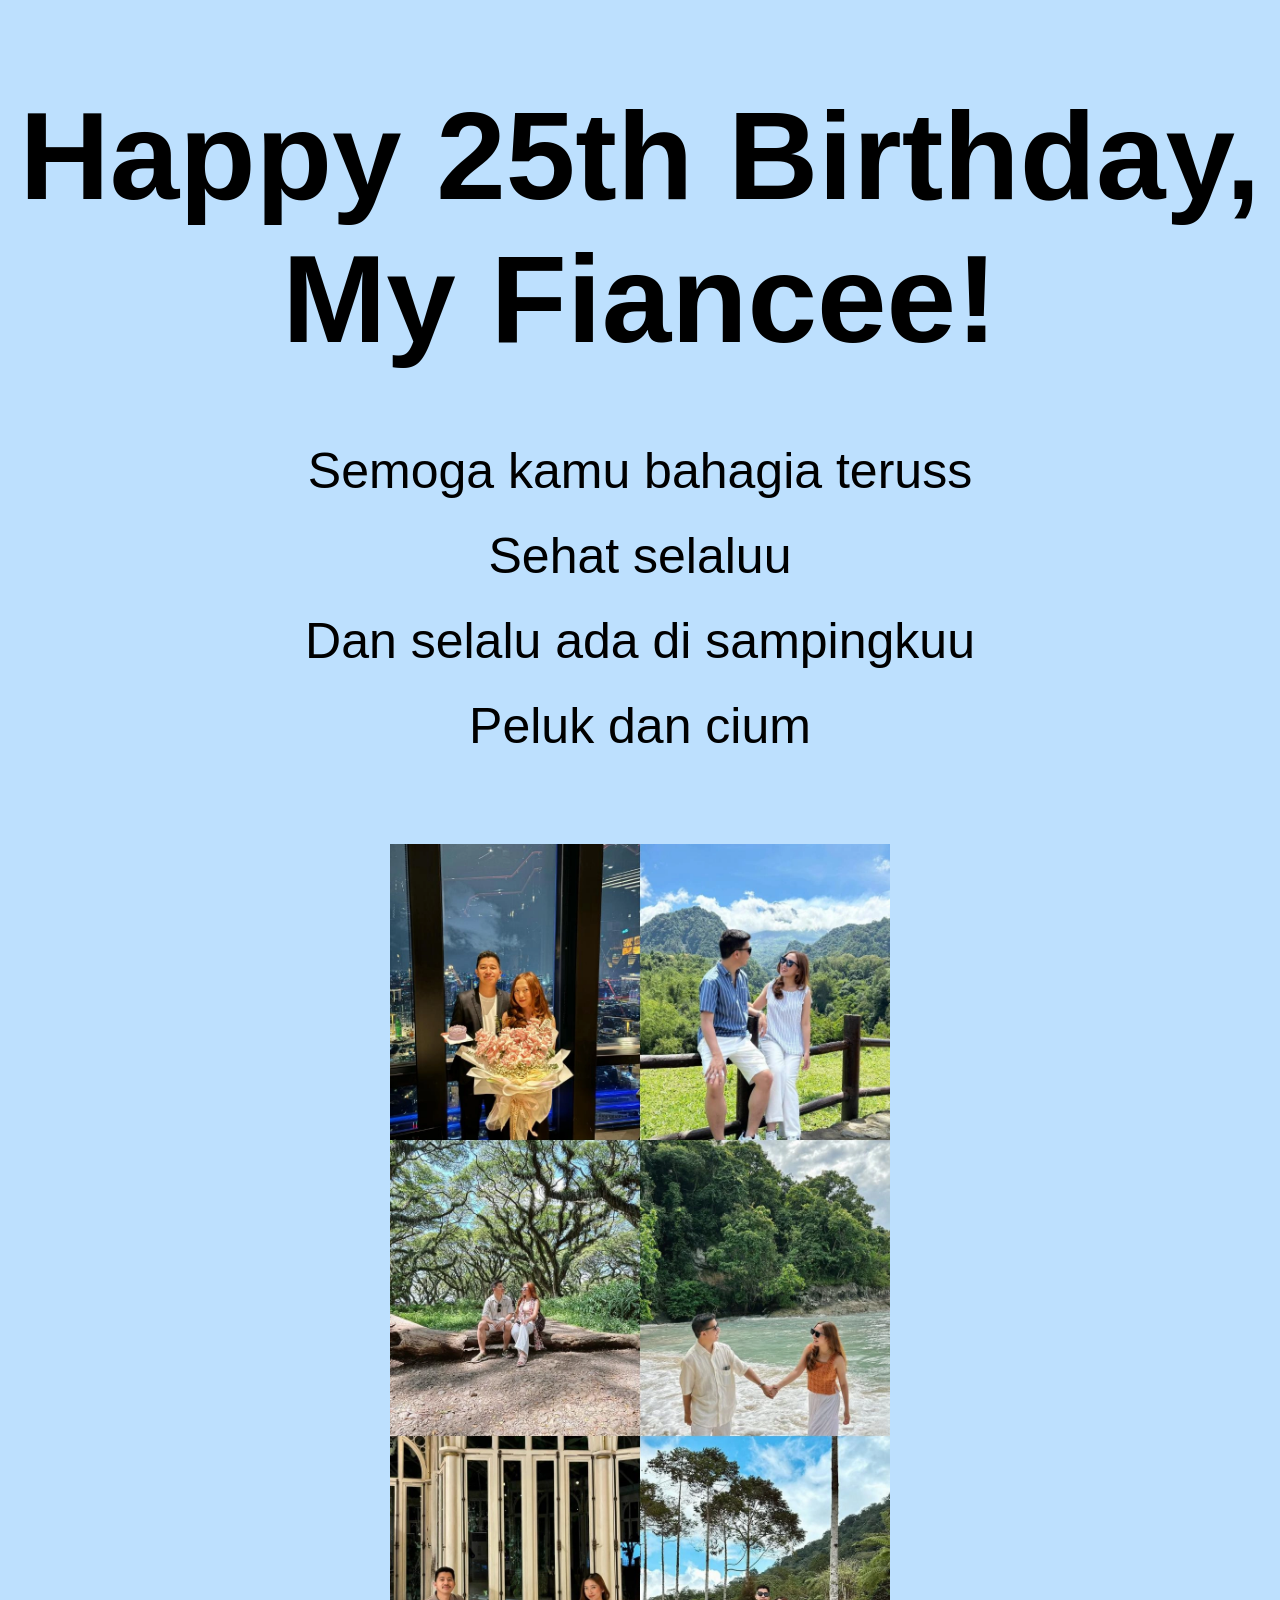
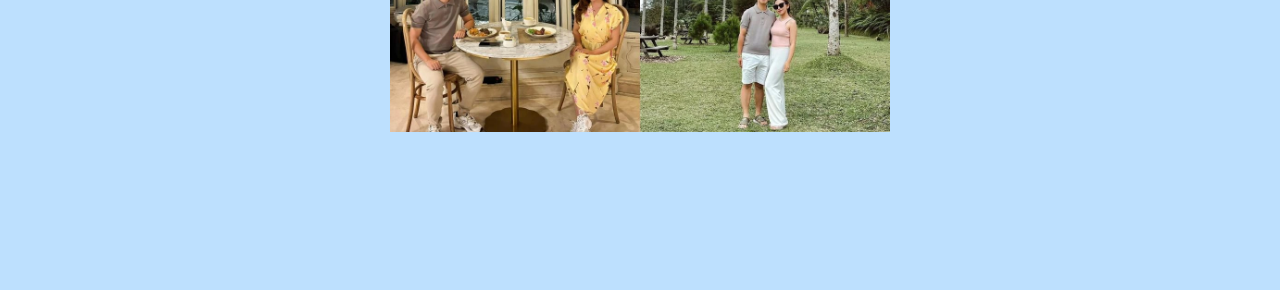
<file: index.html>
<!DOCTYPE html>
<html>
<head> 
    <title>Code Your Thanks</title>
    <link rel="stylesheet" href="styles.css">
</head>
<body>
    <h1 class="title">Happy 25th Birthday, My Fiancee!</h1> 

    <div class="poem">
        <p>Semoga kamu bahagia teruss</p>
        <p>Sehat selaluu</p>
        <p>Dan selalu ada di sampingkuu</p>
        <p>Peluk dan cium</p>
    </div>

    <img class="image" src="IMG_20260411_225348_075.webp" width="500px">
</body>
</html>
</file>
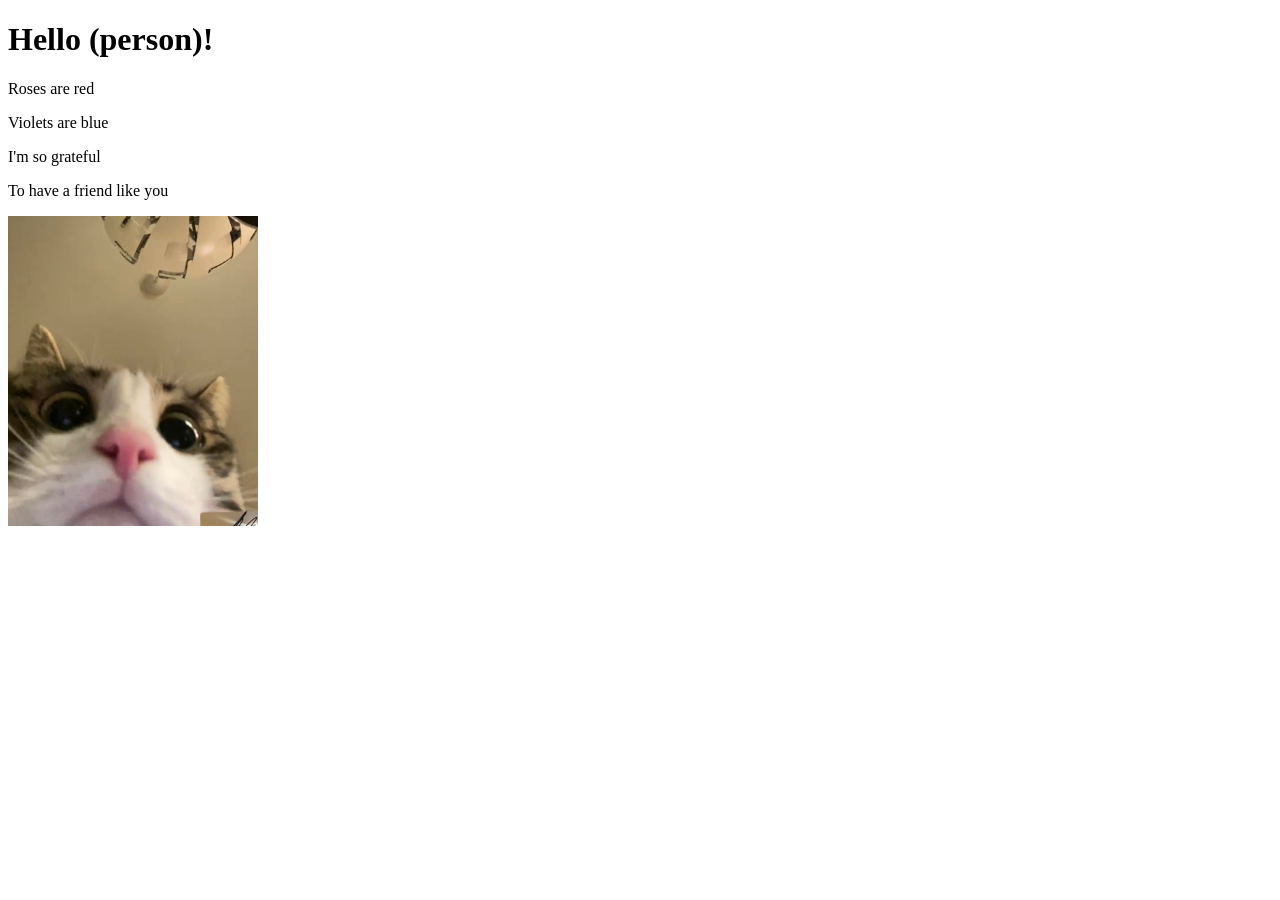
<file: index-1.html>
<!DOCTYPE html>
<html>
<head> 
    <!-- Data about data --> 
    <title>Code Your Thanks</title>
</head>
<body>
    <!-- Header -->
    <h1>Hello (person)!</h1> 

    <!-- <div> is a container to store things in -->
    <div>
        <!-- <p> is a paragraph tag -->
        <p>Roses are red</p>
        <p>Violets are blue</p>
        <p>I'm so grateful</p>
        <p>To have a friend like you</p>
    </div>

    <!-- <img> allows us to add images -->
    <img src="cat.jpg" width="250px">
</body>
</html>
</file>
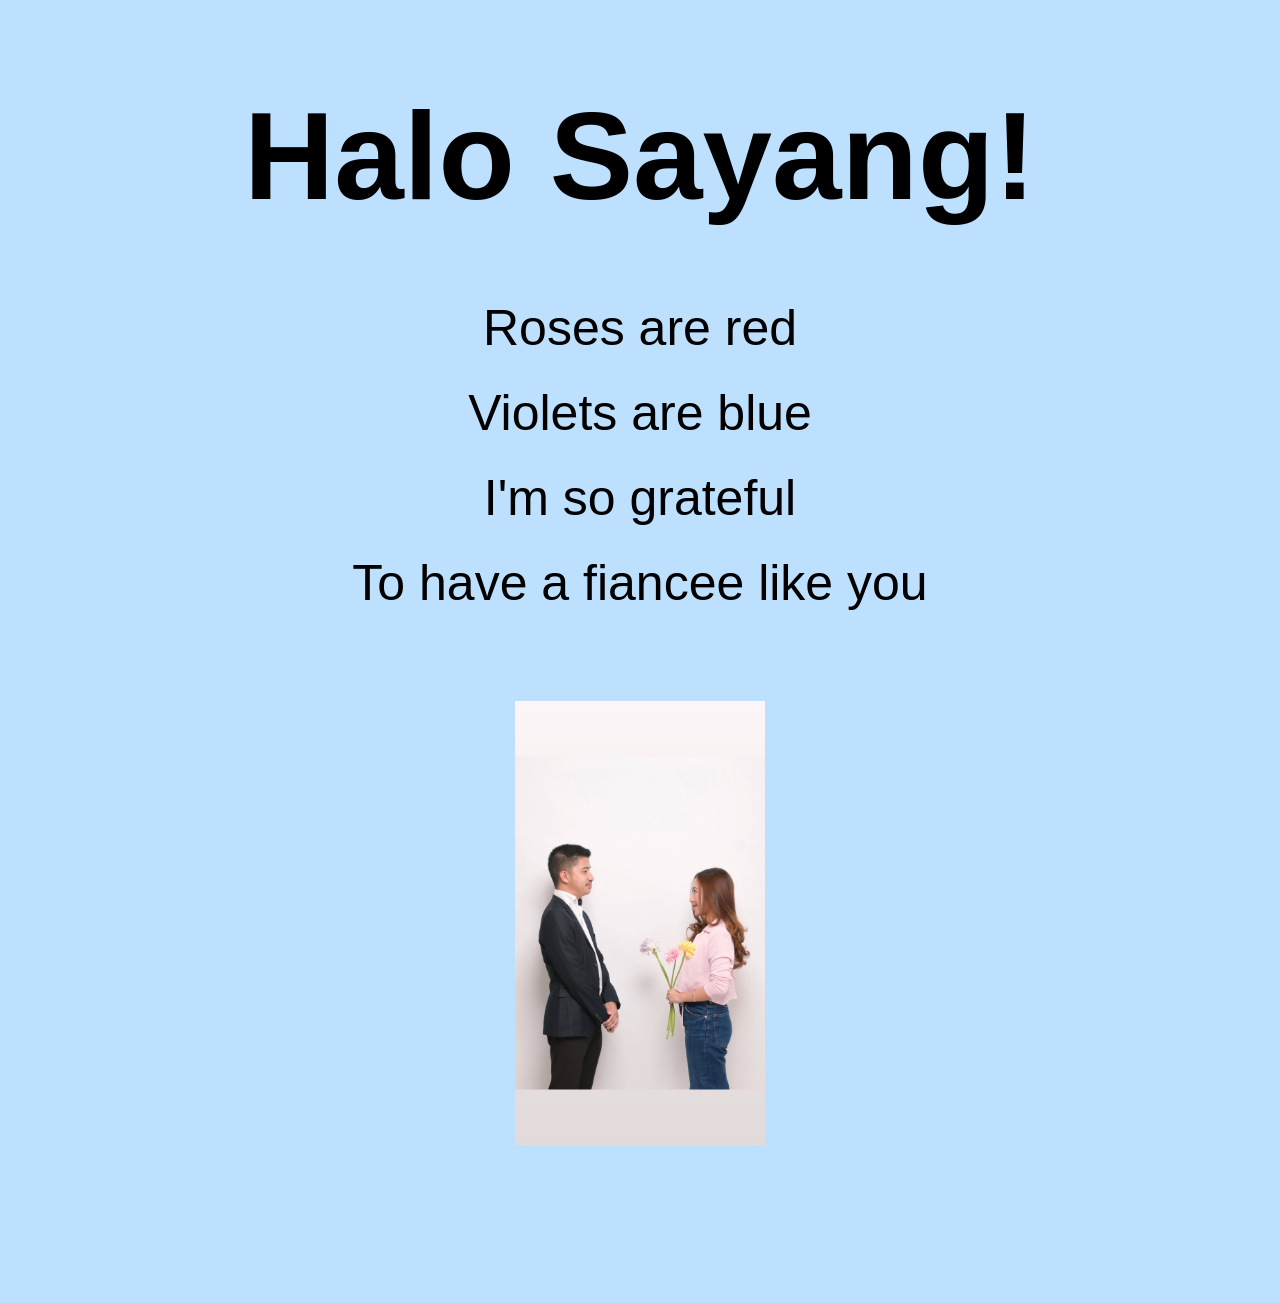
<file: index-2.html>
<!DOCTYPE html>
<html>
<head> 
    <title>Code Your Thanks</title>
    <link rel="stylesheet" href="styles.css">
</head>
<body>
    <h1 class="title">Halo Sayang!</h1> 

    <div class="poem">
        <p>Roses are red</p>
        <p>Violets are blue</p>
        <p>I'm so grateful</p>
        <p>To have a fiancee like you</p>
    </div>

    <img class="image" src="941C3F5A-0DB2-4D36-A048-16058D72804F.JPG" width="250px">
</body>
</html>
</file>
<file: styles.css>
body {
    background: #bde0fe;
    cursor: url('cat-cursor.png') 16 16, auto;
}

.title {
    font-size: 125px;
    font-family: "Helvetica";
    text-align: center;
}

.poem {
    font-size: 50px;
    font-family: "Helvetica";
    text-align: center;
    line-height: 35px;
    padding-bottom: 50px;
}

.image {
    display: block;
    margin: auto;
    padding-bottom: 150px;
}

::selection {
    background-color: #f7e1d7;
    color: #ef233c;
}
</file>
